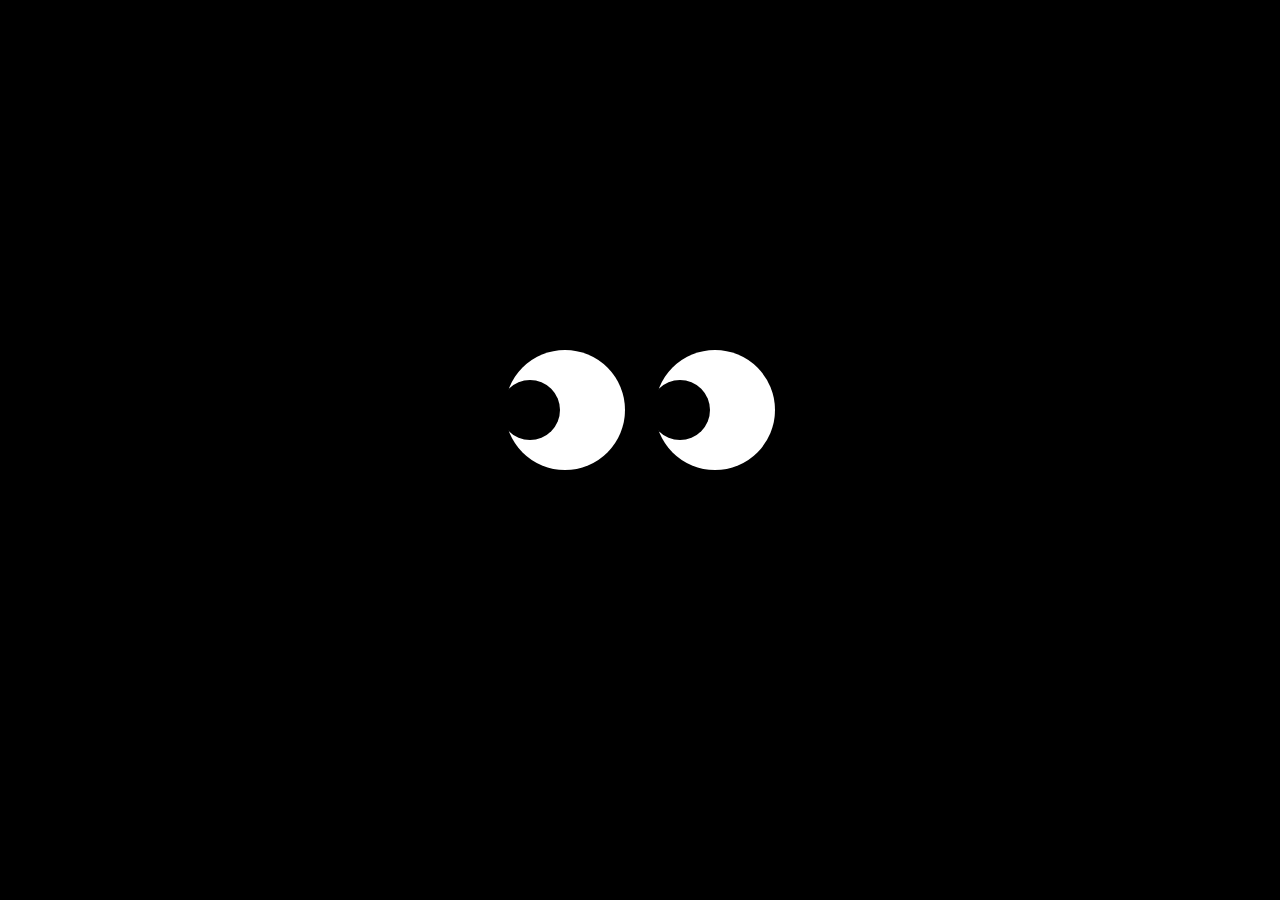
<file: index.html>
<!DOCTYPE html>
<html lang="en">
<head>
<meta charset="UTF-8">
<meta name="viewport" content="width=device-width, initial-scale=1.0">
<title>Animated Face</title>
<style>
* {
  margin: 0;
  padding: 0;
  box-sizing: border-box;
}
body {
  display: flex;
  justify-content: center;
  align-items: center;
  min-height: 100vh;
  background: black;
}
.face {
  position: relative;
  width: 300px;
  height: 300px;
  border-radius: 50%;
  background: black;
  display: flex;
  justify-content: center;
  align-items: center;
}

.eyes {
  position: relative;
  top: -40px;
  display: flex;
}
.eyes .eye {
  position: relative;
  width: 120px;
  height: 120px;
  display: block;
  background: #fff;
  margin: 0 15px;
  border-radius: 50%;
}
.eyes .eye::before {
  content: '';
  position: absolute;
  top: 50%;
  left: 25px;
  transform: translate(-50%, -50%);
  width: 60px;
  height: 60px;
  background: #000;
  border-radius: 50%;
}
.eyebrow {
  position: relative;
  /* top: 90px; Adjust top position
  width: 50px; Adjust width
  height: 10px; Adjust height */
  background: white;
  border-radius: 10px;
  transform-origin: center;
}
.eyebrow.left {
  left: 120px; /* Adjust left position for left eyebrow */
  transform: rotate(-45deg); /* Adjust rotation for left eyebrow */
}
.eyebrow.right {
  right: 1200px; /* Adjust right position for right eyebrow */
  transform: rotate(45deg); /* Adjust rotation for right eyebrow */
}

#cursor {
    position: fixed;
    width: 50px;
    height: 50px;
    background-color: red;
    border-radius: 50%;
    z-index: 9999; /* Ensure cursor is above other elements */
    visibility: hidden;
    bottom: 0; /* Set initial position to bottom */
    left: 50%; /* Center horizontally */
    transform: translateX(-50%); /* Center horizontally */
}
</style>
</head>
<body>
  <script src = "https://ajax.googleapis.com/ajax/libs/jquery/3.2.1/jquery.min.js"></script>
  <script src="main.js" type="text/javascript"></script>
  <script src="eyes.js" type="text/javascript"></script>
<div class="face">
    <div class="eyes">
        <div class="eye"></div>
        <div class="eye"></div>
    </div>

    <div class="eyebrow left"></div>
    <div class="eyebrow right"></div>

</div>
<div id="cursor"></div>

<script>
// document.querySelector("body").addEventListener("mousemove", eyeball);

// function eyeball(event) {
//     'use strict';
//     var eye = document.querySelectorAll(".eye");
//     eye.forEach(function (eye) {
//         let x = (eye.getBoundingClientRect().left) + (eye.clientWidth / 2)
//         let y = (eye.getBoundingClientRect().top) + (eye.clientHeight / 2);
//         let radian = Math.atan2(event.pageX - x, event.pageY - y);
//         let rot = (radian * (180 / Math.PI) * -1) + 270;
//         eye.style.transform  = "rotate("+ rot +"deg)"
//     })
// }
// Update the eyeball function to take the cursor position as parameters
// function moveEyesToCursor() {
//     'use strict';
//     var eye = document.querySelectorAll(".eye");
//     eye.forEach(function (eye) {
//         let x = (eye.getBoundingClientRect().left) + (eye.clientWidth / 2)
//         let y = (eye.getBoundingClientRect().top) + (eye.clientHeight / 2);
//         let cursorX = document.getElementById('cursor').getBoundingClientRect().left + 25; // Adjust for cursor width
//         let cursorY = document.getElementById('cursor').getBoundingClientRect().top + 25; // Adjust for cursor height
//         let radian = Math.atan2(cursorX - x, cursorY - y); // Swap cursorX and cursorY
//         let rot = (radian * (180 / Math.PI) * -1) + 270;
//         eye.style.transform = "rotate(" + rot + "deg)"
//         console.log(cursorX, cursorY)
//     })
    
//     // Request the next animation frame to keep updating eye position
//     requestAnimationFrame(moveEyesToCursor);
// }

// // Call the function to initially move the eyes
// moveEyesToCursor();
</script>
</body>
</html>
</file>
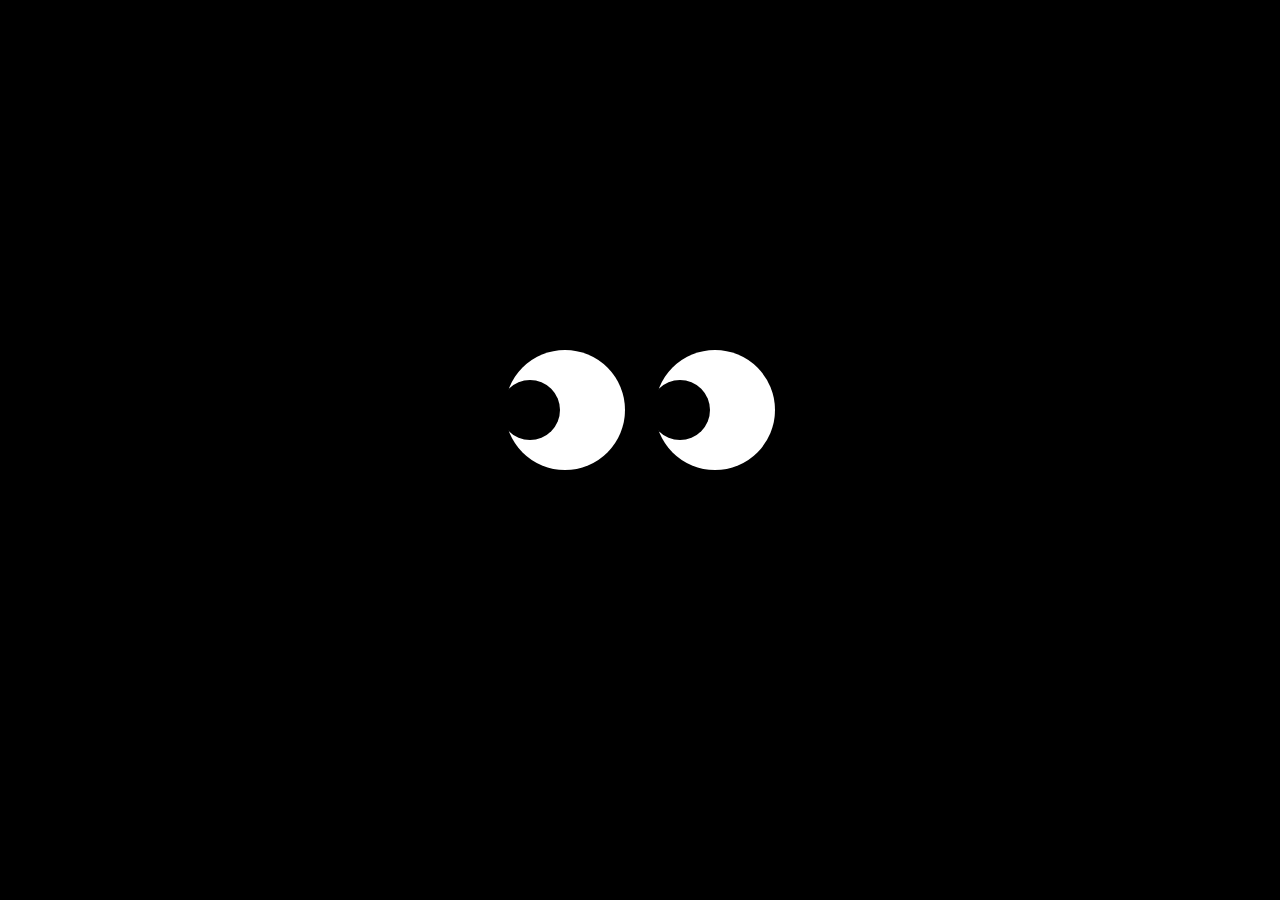
<file: eyes.html>
<!DOCTYPE html>
<html lang="en">
<head>
<meta charset="UTF-8">
<meta name="viewport" content="width=device-width, initial-scale=1.0">
<title>Animated Face</title>
<style>
* {
  margin: 0;
  padding: 0;
  box-sizing: border-box;
}
body {
  display: flex;
  justify-content: center;
  align-items: center;
  min-height: 100vh;
  background: black;
}
.face {
  position: relative;
  width: 300px;
  height: 300px;
  border-radius: 50%;
  background: black;
  display: flex;
  justify-content: center;
  align-items: center;
}

.eyes {
  position: relative;
  top: -40px;
  display: flex;
}
.eyes .eye {
  position: relative;
  width: 120px;
  height: 120px;
  display: block;
  background: #fff;
  margin: 0 15px;
  border-radius: 50%;
}
.eyes .eye::before {
  content: '';
  position: absolute;
  top: 50%;
  left: 25px;
  transform: translate(-50%, -50%);
  width: 60px;
  height: 60px;
  background: #000;
  border-radius: 50%;
}
.eyebrow {
  position: relative;
  /* top: 90px; Adjust top position
  width: 50px; Adjust width
  height: 10px; Adjust height */
  background: white;
  border-radius: 10px;
  transform-origin: center;
}
.eyebrow.left {
  left: 120px; /* Adjust left position for left eyebrow */
  transform: rotate(-45deg); /* Adjust rotation for left eyebrow */
}
.eyebrow.right {
  right: 1200px; /* Adjust right position for right eyebrow */
  transform: rotate(45deg); /* Adjust rotation for right eyebrow */
}
</style>
</head>
<body>
<div class="face">
    <div class="eyes">
        <div class="eye"></div>
        <div class="eye"></div>
    </div>

    <div class="eyebrow left"></div>
    <div class="eyebrow right"></div>
</div>

<script>
document.querySelector("body").addEventListener("mousemove", eyeball);

function eyeball(event) {
    'use strict';
    var eye = document.querySelectorAll(".eye");
    eye.forEach(function (eye) {
        let x = (eye.getBoundingClientRect().left) + (eye.clientWidth / 2)
        let y = (eye.getBoundingClientRect().top) + (eye.clientHeight / 2);
        let radian = Math.atan2(event.pageX - x, event.pageY - y);
        let rot = (radian * (180 / Math.PI) * -1) + 270;
        eye.style.transform  = "rotate("+ rot +"deg)"
    })
}
</script>
</body>
</html>
</file>
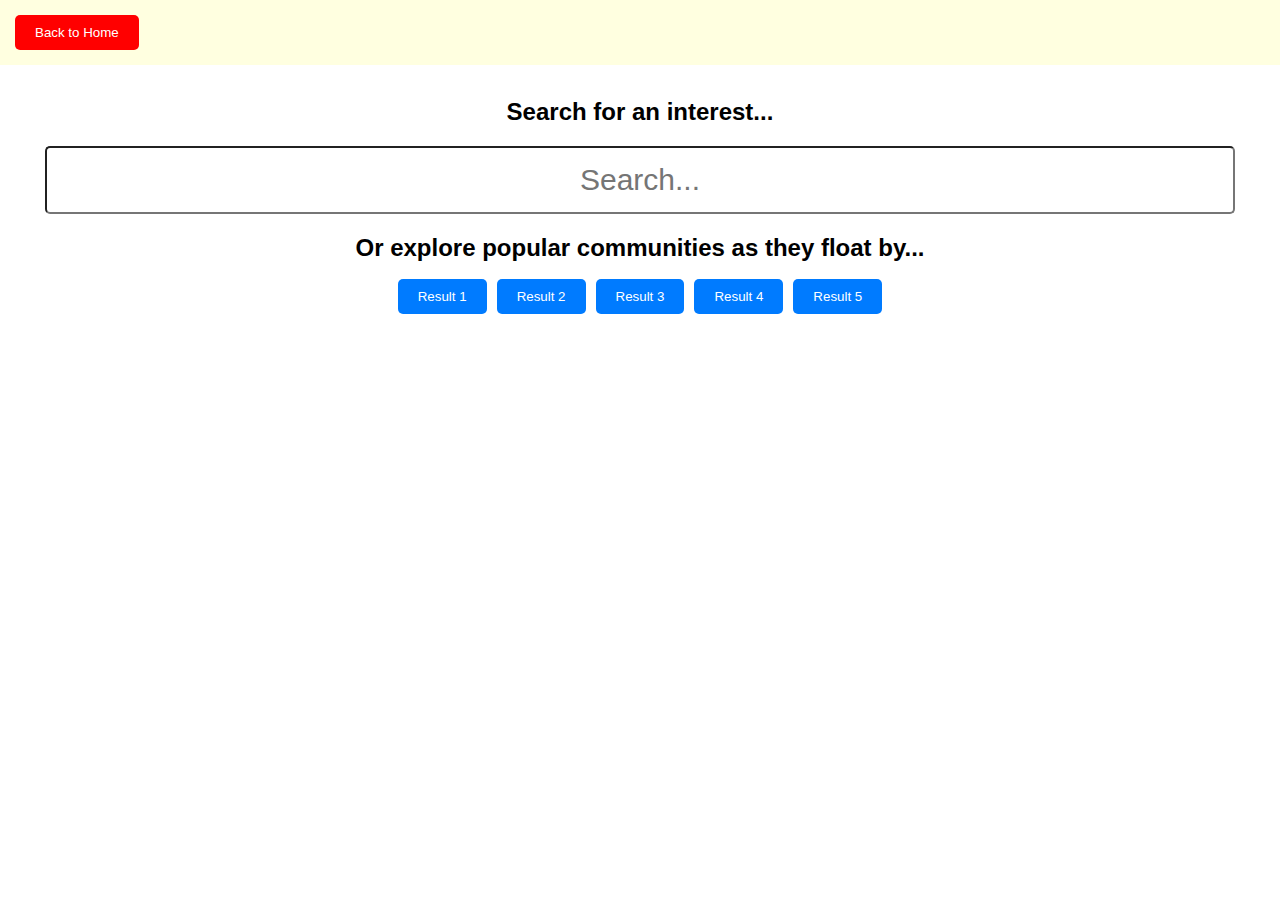
<file: pages/searchpageSample.html>
<!DOCTYPE html>
<html lang="en">
<head>
    <meta charset="UTF-8">
    <meta name="viewport" content="width=device-width, initial-scale=1.0">
    <title>Search Page</title>
    <style>
        body {
            font-family: Arial, sans-serif;
            margin: 0;
            padding: 0;
            height: 100vh;
            display: flex;
            flex-direction: column;
        }

        #lower-body {
            font-family: Arial, sans-serif;
            margin: 0;
            padding: 0;
            height: 100vh;
            display: flex;
            flex-direction: column;
            align-items: center;
        }

        header {
            background-color: lightyellow;
            color: white;
            padding: 10px;
            display: flex;
            justify-content: space-between;
            align-items: center;
        }

        #search-bar {
            width: 95%;
            flex-grow: 1;
            text-align: center;
            padding: 15px;
            border-radius: 5px;
            font-size: 30px;
            font-weight: 500;
        }

        #search-area {
            width: 95%;
            height: 15%;
            border-color: brown;
            text-align: center;
            padding-bottom: 1%;
            padding-top: 1%;
        }

        #results {
            margin: 3%;
            padding: 20px;
            text-align: center;
            flex-grow: 1;
        }

        .result-button {
            padding: 10px 20px;
            margin: 5px;
            background-color: #007bff;
            color: white;
            border: none;
            cursor: pointer;
            border-radius: 5px;
            outline: none;
        }

        #exit-button {
            padding: 10px 20px;
            margin: 5px;
            background-color: red;
            color: white;
            border: none;
            cursor: pointer;
            border-radius: 5px;
            outline: none;
        }

    </style>
</head>


<body>

    <header>
        <button id="exit-button">Back to Home</button>
    </header>

    <div id="lower-body">

        <div id="search-area">
            <h2>Search for an interest...</h2>
            <input type="text" id="search-bar" placeholder="Search...">
            <h2>Or explore popular communities as they float by...</h2>
        </div>

        <div id="results"></div>

    </div>

    

    <script>
        // Sample results
        const sampleResults = [
            "Result 1",
            "Result 2",
            "Result 3",
            "Result 4",
            "Result 5"
        ];

        // Function to display results as buttons
        function displayResults() {
            const resultsContainer = document.getElementById('results');
            resultsContainer.innerHTML = ''; // Clear previous results

            sampleResults.forEach(result => {
                const button = document.createElement('button');
                button.classList.add('result-button');
                button.textContent = result;
                resultsContainer.appendChild(button);
            });
        }

        // Event listener for search bar
        document.getElementById('search-bar').addEventListener('input', displayResults);

        // Initial display of results
        displayResults();

        // Event listener for exit button
        document.getElementById('exit-button').addEventListener('click', () => {
            // Handle exit action
            console.log('Exit button clicked');
        });
    </script>
</body>
</html>
</file>
